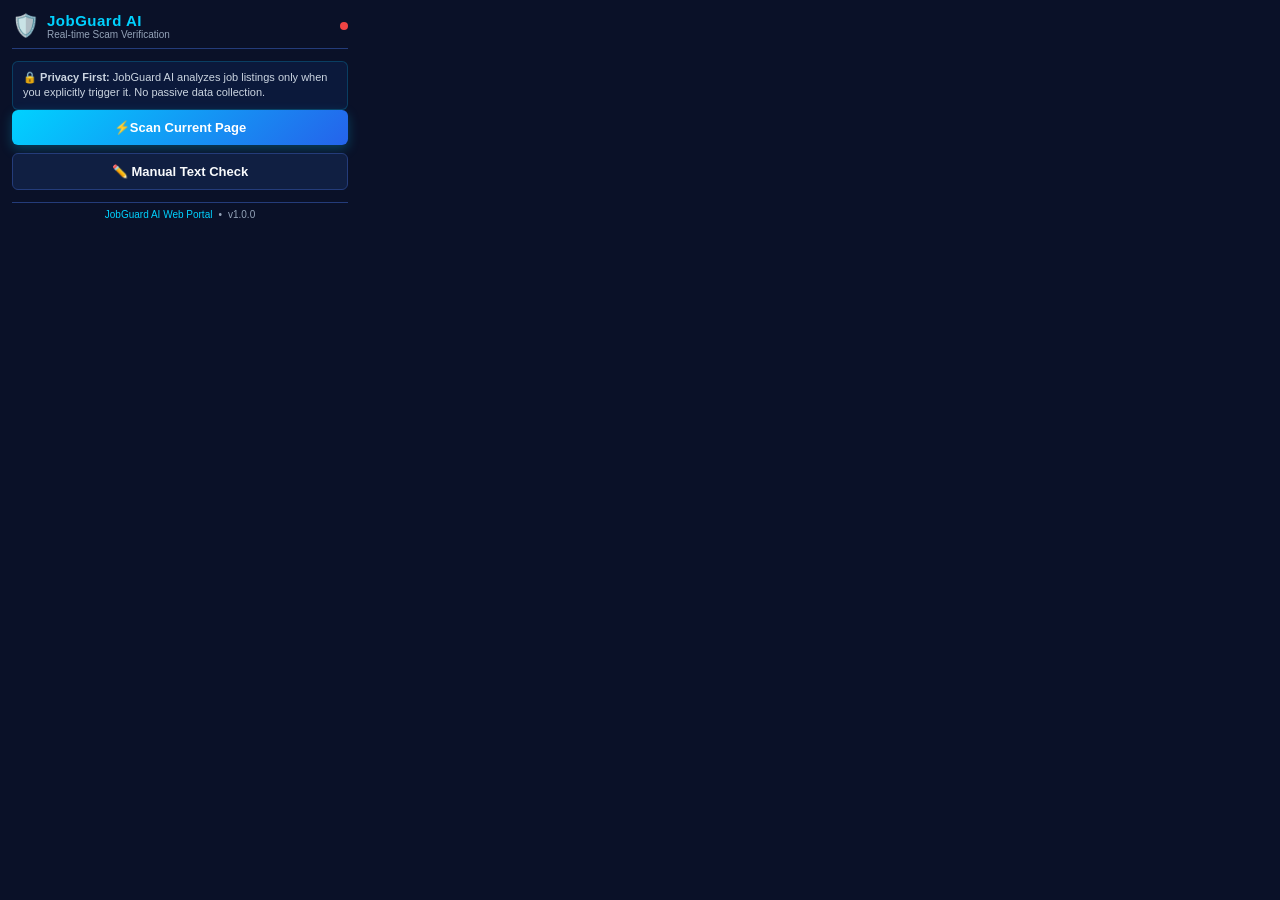
<file: browser-extension/popup.html>
<!DOCTYPE html>
<html lang="en">
<head>
  <meta charset="UTF-8">
  <title>JobGuard AI Shield</title>
  <link rel="stylesheet" href="popup.css">
</head>
<body>
  <div class="ext-container">
    <header class="ext-header">
      <div class="logo-group">
        <div class="shield-badge">🛡️</div>
        <div>
          <h1 class="logo-title">JobGuard AI</h1>
          <p class="logo-subtitle">Real-time Scam Verification</p>
        </div>
      </div>
      <span class="status-dot online" id="backendStatusDot" title="Backend connected"></span>
    </header>

    <main class="ext-main">
      <div id="consentNotice" class="consent-card">
        <p class="consent-text">
          🔒 <strong>Privacy First:</strong> JobGuard AI analyzes job listings only when you explicitly trigger it. No passive data collection.
        </p>
      </div>

      <!-- Initial / Inactive State -->
      <div id="actionPanel" class="panel">
        <button id="scanBtn" class="btn btn-primary">
          <span class="btn-icon">⚡</span> Scan Current Page
        </button>
        <button id="manualToggleBtn" class="btn btn-secondary">
          ✏️ Manual Text Check
        </button>
      </div>

      <!-- Manual Input State -->
      <div id="manualPanel" class="panel hidden">
        <input type="text" id="manualTitle" class="input-field" placeholder="Job Title (e.g. Data Entry Assistant)" />
        <input type="text" id="manualCompany" class="input-field" placeholder="Company Name" />
        <textarea id="manualDesc" class="input-field textarea" placeholder="Paste job text or WhatsApp/Telegram message here..."></textarea>
        <div class="button-row">
          <button id="manualAnalyzeBtn" class="btn btn-primary">Analyze Job</button>
          <button id="cancelManualBtn" class="btn btn-link">Back</button>
        </div>
      </div>

      <!-- Loading State -->
      <div id="loadingPanel" class="panel hidden">
        <div class="spinner"></div>
        <p class="loading-text" id="loadingMessage">Extracting job details & analyzing AI risk...</p>
      </div>

      <!-- Results State -->
      <div id="resultPanel" class="panel hidden">
        <div class="risk-card" id="riskCard">
          <div class="risk-header">
            <span class="risk-score" id="riskScore">--</span>
            <div class="risk-meta">
              <span class="risk-badge" id="riskBadge">LOW RISK</span>
              <span class="risk-sub">Safety Assessment</span>
            </div>
          </div>
          <div class="meter-bar">
            <div class="meter-fill" id="meterFill"></div>
          </div>
        </div>

        <div class="details-section">
          <h3 class="section-title">Analysis Summary</h3>
          <p class="summary-text" id="summaryText">Job listing shows normal patterns.</p>
          
          <div id="indicatorsList" class="indicators-list">
            <!-- Dynamic pills inserted here -->
          </div>
        </div>

        <div class="action-footer">
          <a id="openFullReportBtn" href="#" target="_blank" class="btn btn-primary btn-block">
            🔍 Open Full Forensic Report
          </a>
          <button id="recheckBtn" class="btn btn-link">Re-scan</button>
        </div>
      </div>

      <!-- Error State -->
      <div id="errorPanel" class="panel hidden">
        <div class="error-box">
          <span class="error-icon">⚠️</span>
          <p id="errorText">Unable to communicate with JobGuard AI backend. Ensure backend is running at http://localhost:8000.</p>
        </div>
        <button id="retryBtn" class="btn btn-secondary">Try Again</button>
      </div>
    </main>

    <footer class="ext-footer">
      <a href="http://localhost:5173" target="_blank" class="footer-link">JobGuard AI Web Portal</a>
      <span class="sep">•</span>
      <span class="footer-version">v1.0.0</span>
    </footer>
  </div>
  <script src="popup.js"></script>
</body>
</html>
</file>
<file: browser-extension/popup.css>
/* JobGuard AI - Extension Popup Styling */
:root {
  --bg-primary: #0a1128;
  --bg-surface: #101f42;
  --bg-card: #162a5c;
  --border-color: #243c7a;
  --accent-cyan: #00d2ff;
  --accent-blue: #2563eb;
  --text-main: #f8fafc;
  --text-muted: #94a3b8;
  --danger-color: #ef4444;
  --warning-color: #f59e0b;
  --success-color: #10b981;
}

* {
  box-sizing: border-box;
  margin: 0;
  padding: 0;
  font-family: -apple-system, BlinkMacSystemFont, "Segoe UI", Roboto, Helvetica, Arial, sans-serif;
}

body {
  width: 360px;
  background-color: var(--bg-primary);
  color: var(--text-main);
  padding: 12px;
  user-select: none;
}

.ext-container {
  display: flex;
  flex-direction: column;
  gap: 12px;
}

.ext-header {
  display: flex;
  justify-content: space-between;
  align-items: center;
  padding-bottom: 8px;
  border-bottom: 1px solid var(--border-color);
}

.logo-group {
  display: flex;
  align-items: center;
  gap: 8px;
}

.shield-badge {
  font-size: 22px;
}

.logo-title {
  font-size: 15px;
  font-weight: 700;
  color: var(--accent-cyan);
  letter-spacing: 0.5px;
}

.logo-subtitle {
  font-size: 10px;
  color: var(--text-muted);
}

.status-dot {
  width: 8px;
  height: 8px;
  border-radius: 50%;
  background-color: var(--danger-color);
}

.status-dot.online {
  background-color: var(--success-color);
  box-shadow: 0 0 6px rgba(16, 185, 129, 0.6);
}

.consent-card {
  background: rgba(37, 99, 235, 0.1);
  border: 1px solid rgba(0, 210, 255, 0.2);
  border-radius: 6px;
  padding: 8px 10px;
}

.consent-text {
  font-size: 11px;
  color: #cbd5e1;
  line-height: 1.4;
}

.panel {
  display: flex;
  flex-direction: column;
  gap: 8px;
}

.hidden {
  display: none !important;
}

.btn {
  display: inline-flex;
  align-items: center;
  justify-content: center;
  padding: 10px 14px;
  font-size: 13px;
  font-weight: 600;
  border-radius: 6px;
  border: none;
  cursor: pointer;
  transition: all 0.2s ease;
  text-decoration: none;
}

.btn-primary {
  background: linear-gradient(135deg, #00d2ff 0%, #2563eb 100%);
  color: #ffffff;
  box-shadow: 0 4px 12px rgba(0, 210, 255, 0.25);
}

.btn-primary:hover {
  filter: brightness(1.1);
  transform: translateY(-1px);
}

.btn-secondary {
  background: var(--bg-surface);
  color: var(--text-main);
  border: 1px solid var(--border-color);
}

.btn-secondary:hover {
  background: var(--bg-card);
}

.btn-link {
  background: transparent;
  color: var(--text-muted);
  font-size: 12px;
  padding: 6px;
}

.btn-link:hover {
  color: var(--accent-cyan);
}

.btn-block {
  width: 100%;
}

.input-field {
  width: 100%;
  padding: 8px 10px;
  background: var(--bg-surface);
  border: 1px solid var(--border-color);
  border-radius: 6px;
  color: #ffffff;
  font-size: 12px;
  outline: none;
}

.input-field:focus {
  border-color: var(--accent-cyan);
}

.textarea {
  min-height: 80px;
  resize: vertical;
}

.button-row {
  display: flex;
  gap: 8px;
  align-items: center;
}

/* Spinner */
.spinner {
  width: 32px;
  height: 32px;
  border: 3px solid rgba(0, 210, 255, 0.2);
  border-top-color: var(--accent-cyan);
  border-radius: 50%;
  animation: spin 0.8s linear infinite;
  margin: 16px auto 8px auto;
}

@keyframes spin {
  to { transform: rotate(360deg); }
}

.loading-text {
  text-align: center;
  font-size: 12px;
  color: var(--text-muted);
}

/* Risk Card */
.risk-card {
  background: var(--bg-surface);
  border: 1px solid var(--border-color);
  border-radius: 8px;
  padding: 12px;
}

.risk-header {
  display: flex;
  align-items: baseline;
  justify-content: space-between;
  margin-bottom: 8px;
}

.risk-score {
  font-size: 32px;
  font-weight: 800;
  color: #ffffff;
}

.risk-meta {
  text-align: right;
}

.risk-badge {
  display: inline-block;
  padding: 3px 8px;
  border-radius: 4px;
  font-size: 11px;
  font-weight: 700;
  text-transform: uppercase;
  letter-spacing: 0.5px;
}

.risk-badge.low {
  background: rgba(16, 185, 129, 0.15);
  color: #10b981;
  border: 1px solid rgba(16, 185, 129, 0.3);
}

.risk-badge.medium {
  background: rgba(245, 158, 11, 0.15);
  color: #f59e0b;
  border: 1px solid rgba(245, 158, 11, 0.3);
}

.risk-badge.high, .risk-badge.critical {
  background: rgba(239, 68, 68, 0.15);
  color: #ef4444;
  border: 1px solid rgba(239, 68, 68, 0.3);
}

.risk-sub {
  display: block;
  font-size: 10px;
  color: var(--text-muted);
  margin-top: 2px;
}

.meter-bar {
  height: 6px;
  background: rgba(255, 255, 255, 0.1);
  border-radius: 3px;
  overflow: hidden;
}

.meter-fill {
  height: 100%;
  width: 0%;
  transition: width 0.5s ease;
  background: #10b981;
}

.details-section {
  background: var(--bg-surface);
  border: 1px solid var(--border-color);
  border-radius: 8px;
  padding: 10px;
}

.section-title {
  font-size: 11px;
  text-transform: uppercase;
  letter-spacing: 0.5px;
  color: var(--text-muted);
  margin-bottom: 6px;
}

.summary-text {
  font-size: 12px;
  color: #e2e8f0;
  line-height: 1.4;
  margin-bottom: 8px;
}

.indicators-list {
  display: flex;
  flex-wrap: wrap;
  gap: 4px;
}

.indicator-pill {
  font-size: 10px;
  padding: 2px 6px;
  border-radius: 3px;
}

.indicator-pill.negative {
  background: rgba(239, 68, 68, 0.2);
  color: #fca5a5;
  border: 1px solid rgba(239, 68, 68, 0.3);
}

.indicator-pill.positive {
  background: rgba(16, 185, 129, 0.2);
  color: #86efac;
  border: 1px solid rgba(16, 185, 129, 0.3);
}

.error-box {
  background: rgba(239, 68, 68, 0.1);
  border: 1px solid rgba(239, 68, 68, 0.3);
  border-radius: 6px;
  padding: 12px;
  font-size: 11px;
  line-height: 1.4;
  display: flex;
  gap: 8px;
  align-items: center;
}

.ext-footer {
  display: flex;
  justify-content: center;
  align-items: center;
  gap: 6px;
  font-size: 10px;
  color: var(--text-muted);
  border-top: 1px solid var(--border-color);
  padding-top: 6px;
}

.footer-link {
  color: var(--accent-cyan);
  text-decoration: none;
}
</file>
